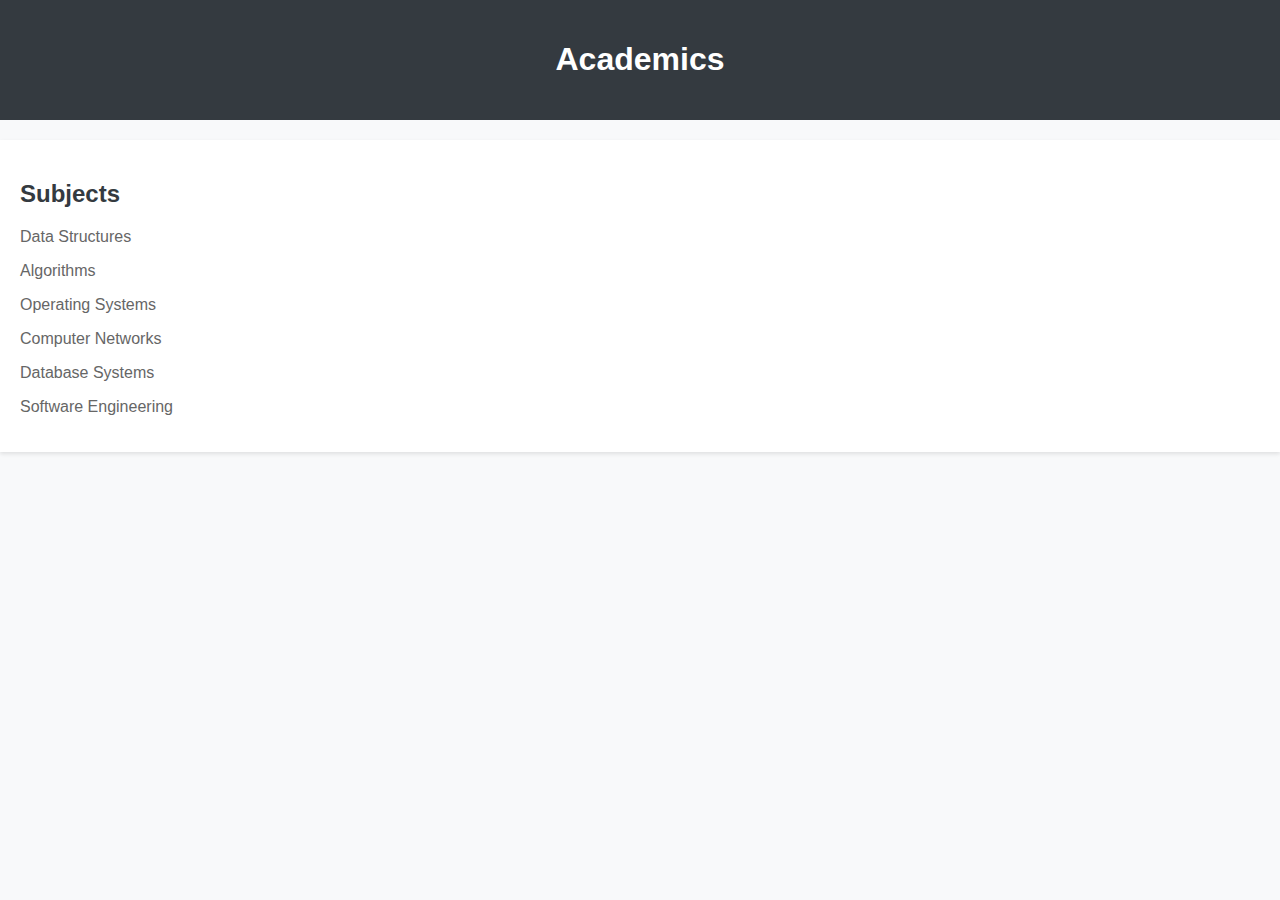
<file: MERN_STRACK_BATCH1_TEST/academics.html>
<!DOCTYPE html>
<html>
<head>
    <title>Academics</title>
    <link rel="stylesheet" href="academics.css">
</head>
<body>
    <div class="academics-header">
        <h1>Academics</h1>
    </div>
    <div class="container">
        <div class="academics-details">
            <h2>Subjects</h2>
            <p>Data Structures</p>
            <p>Algorithms</p>
            <p>Operating Systems</p>
            <p>Computer Networks</p>
            <p>Database Systems</p>
            <p>Software Engineering</p>
        </div>
    </div>
</body>
</html>
</file>
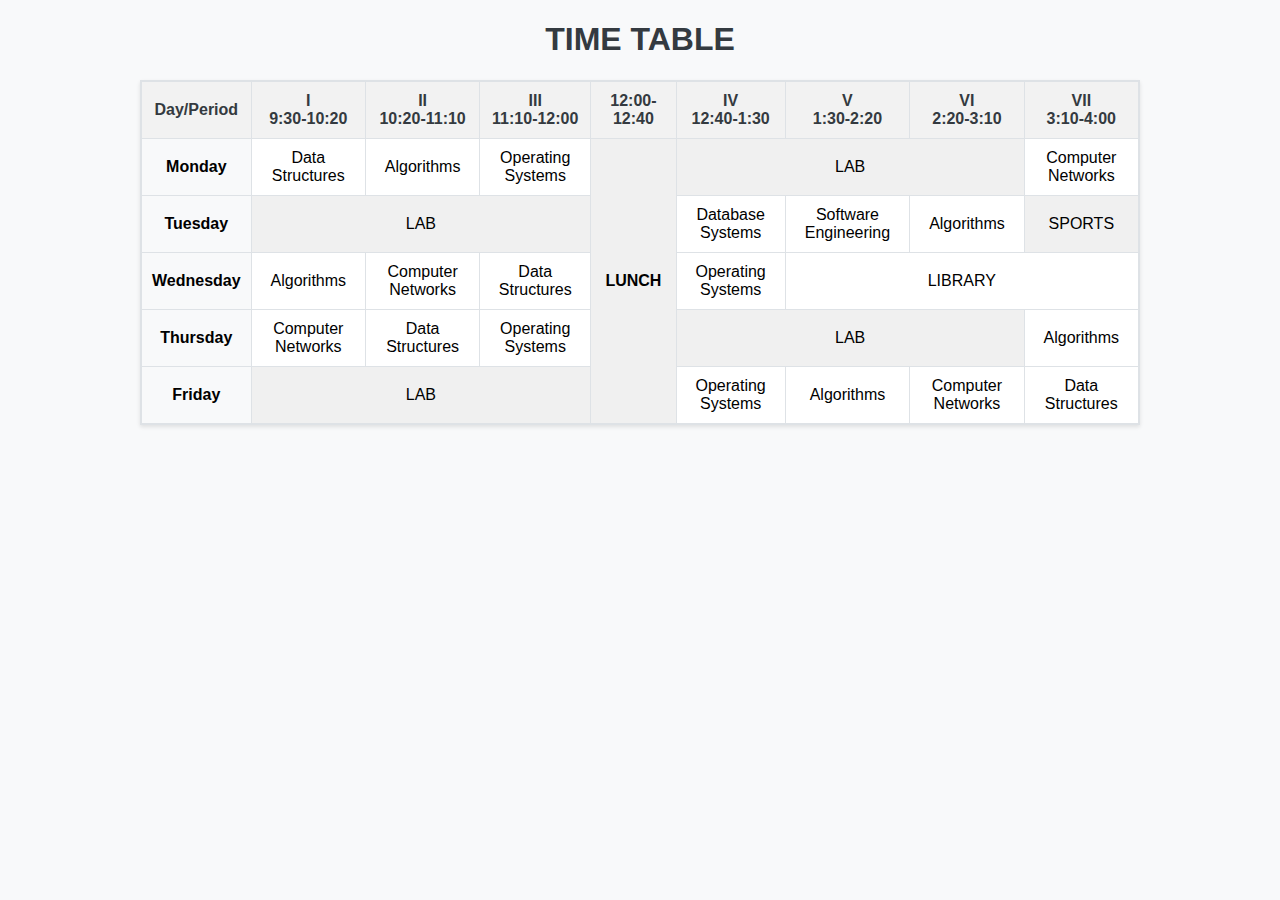
<file: MERN_STRACK_BATCH1_TEST/table.html>
<!DOCTYPE html>
<html>
<head>
    <title>Time Table</title>
    <link rel="stylesheet" href="table.css">
    
</head>
<body>
    <h1>TIME TABLE</h1>
    <table>
        <tr>
            <th>Day/Period</th>
            <th>I<br>9:30-10:20</th>
            <th>II<br>10:20-11:10</th>
            <th>III<br>11:10-12:00</th>
            <th>12:00-12:40</th>
            <th>IV<br>12:40-1:30</th>
            <th>V<br>1:30-2:20</th>
            <th>VI<br>2:20-3:10</th>
            <th>VII<br>3:10-4:00</th>
        </tr>
        <tr>
            <td class="highlight"><b>Monday</b></td>
            <td>Data Structures</td>
            <td>Algorithms</td>
            <td>Operating Systems</td>
            <td rowspan="6" class="special"><b>LUNCH</b></td>
            <td colspan="3" class="special">LAB</td>
            <td>Computer Networks</td>
        </tr>
        <tr>
            <td class="highlight"><b>Tuesday</b></td>
            <td colspan="3" class="special">LAB</td>
            <td>Database Systems</td>
            <td>Software Engineering</td>
            <td>Algorithms</td>
            <td class="special">SPORTS</td>
        </tr>
        <tr>
            <td class="highlight"><b>Wednesday</b></td>
            <td>Algorithms</td>
            <td>Computer Networks</td>
            <td>Data Structures</td>
            <td>Operating Systems</td>
            <td colspan="3">LIBRARY</td>
        </tr>
        <tr>
            <td class="highlight"><b>Thursday</b></td>
            <td>Computer Networks</td>
            <td>Data Structures</td>
            <td>Operating Systems</td>
            <td colspan="3" class="special">LAB</td>
            <td>Algorithms</td>
        </tr>
        <tr>
            <td class="highlight"><b>Friday</b></td>
            <td colspan="3" class="special">LAB</td>
            <td>Operating Systems</td>
            <td>Algorithms</td>
            <td>Computer Networks</td>
            <td>Data Structures</td>
        </tr>
</file>
<file: MERN_STRACK_BATCH1_TEST/academics.css>
body {
    font-family: Arial, sans-serif;
    background-color: #f8f9fa;
    margin: 0;
    padding: 0;
}
.academics-header {
    text-align: center;
    padding: 20px;
    background-color: #343a40;
    color: white;
}
.academics-details {
    background-color: #fff;
    padding: 20px;
    box-shadow: 0 2px 4px rgba(0, 0, 0, 0.1);
    margin-top: 20px;
}
.academics-details h2 {
    color: #343a40;
}
.academics-details p {
    color: #666;
}
@media (max-width: 600px) {
    .academics-details {
        padding: 10px;
    }
}
</file>
<file: MERN_STRACK_BATCH1_TEST/table.css>
body {
    font-family: Arial, sans-serif;
    background-color: #f8f9fa;
    margin: 0;
    padding: 0;
}
h1 {
    text-align: center;
    color: #343a40;
}
table {
    border-collapse: collapse;
    margin: 20px auto;
    background-color: #fff;
    border: 2px solid #dee2e6;
    box-shadow: 0 2px 4px rgba(0, 0, 0, 0.1);
    width: 100%;
    max-width: 1000px;
}
th, td {
    border: 1px solid #dee2e6;
    padding: 10px;
    text-align: center;
}
th {
    background-color: #f2f2f2;
    color: #343a40;
}
.highlight {
    background-color: #f8f9fa;
}
.special {
    background-color: #f0f0f0;
}
@media (max-width: 600px) {
    th, td {
        padding: 5px;
    }
    table {
        font-size: 12px;
    }
}
</file>
